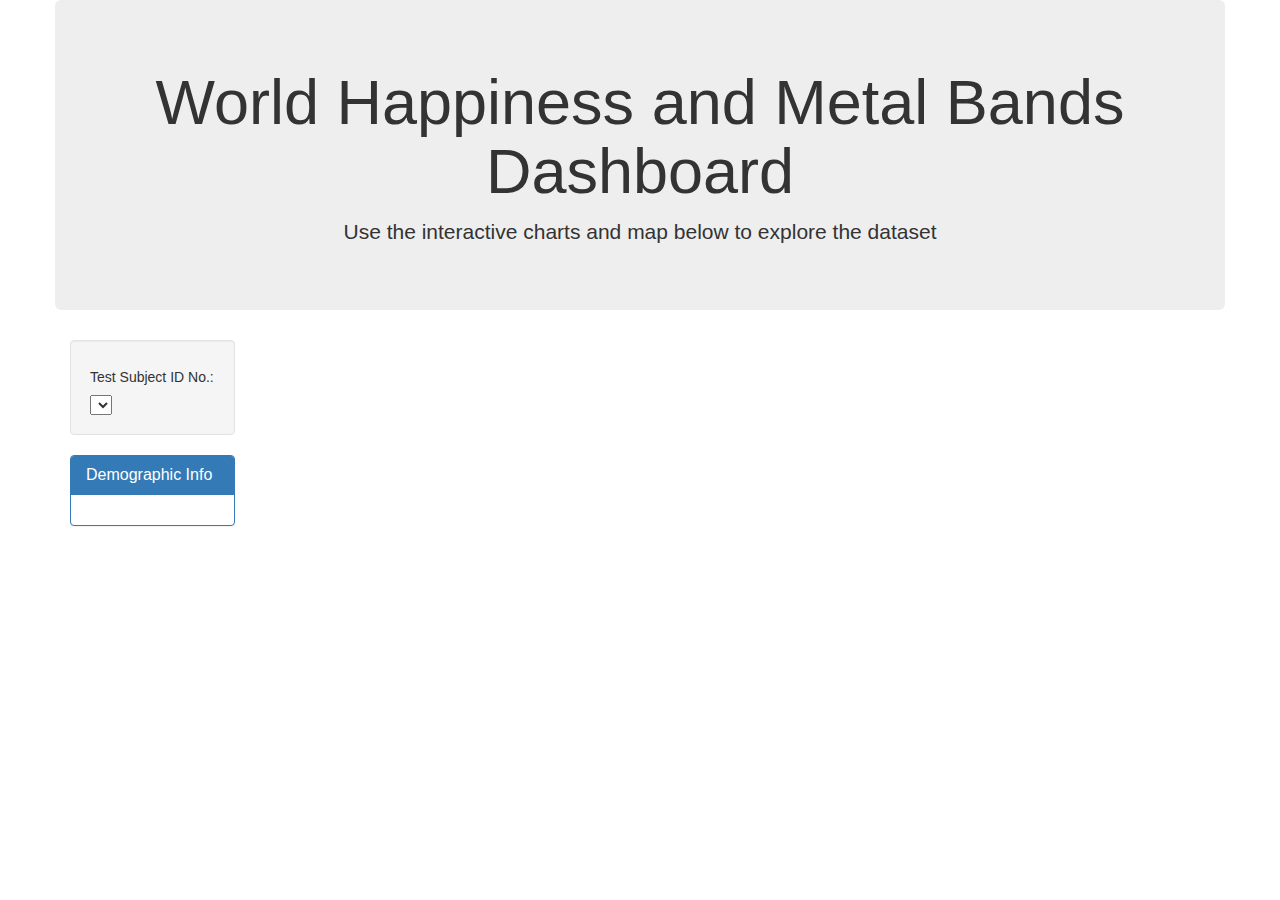
<file: maps/map-metalBands/index.html>
<!DOCTYPE html>
<html lang="en">
  <head>
    <meta charset="UTF-8" />
    <meta name="viewport" content="width=device-width, initial-scale=1.0" />
    <meta http-equiv="X-UA-Compatible" content="ie=edge" />
    <title>World Happiness & Metal Bands</title>
    <link
      rel="stylesheet"
      href="https://maxcdn.bootstrapcdn.com/bootstrap/3.3.7/css/bootstrap.min.css"
    />
    <style>
      body {
        background-image: url("https://img.freepik.com/free-vector/gradient-abstract-wireframe-background_23-2149020364.jpg");
      }
    </style>
    <script src="https://code.highcharts.com/maps/highmaps.js"></script>
    <script src="https://code.highcharts.com/maps/modules/data.js"></script>
    <script src="https://code.highcharts.com/maps/modules/exporting.js"></script>
    <script src="https://code.highcharts.com/maps/modules/offline-exporting.js"></script>
    <script src="https://code.highcharts.com/maps/modules/accessibility.js"></script>
  </head>

  <body>
    <div class="container">
      <div class="row">
        <div class="col-md-12 jumbotron text-center">
          <h1>World Happiness and Metal Bands Dashboard</h1>
          <p>Use the interactive charts and map below to explore the dataset</p>
        </div>
      </div>
      <div class="row">
        <div class="col-md-2">
          <div class="well">
            <h5>Test Subject ID No.:</h5>
            <select
              id="selDataset"
              onchange="optionChanged(this.value)"
            ></select>
          </div>
          <div class="panel panel-primary">
            <div class="panel-heading">
              <h3 class="panel-title">Demographic Info</h3>
            </div>
            <div id="country-data" class="panel-body"></div>
          </div>
        </div>
        <div class="col-md-5">
          <div id="world-happiness"></div>
        </div>
        <div class="col-md-5">
          <div id="world-metal"></div>
        </div>
      </div>
      <div class="row">
        <div class="col-md-12">
          <div id="lil-guy"></div>
        </div>
      </div>
</div>
<div id="container"></div>

    <script src="https://d3js.org/d3.v5.min.js"></script>
    <!-- <script src="https://cdn.plot.ly/plotly-latest.min.js"></script> -->
    <script src="app.js"></script>
    <!-- <script src="extra_cred.js"></script> -->
 

  </body>
</html>
</file>
